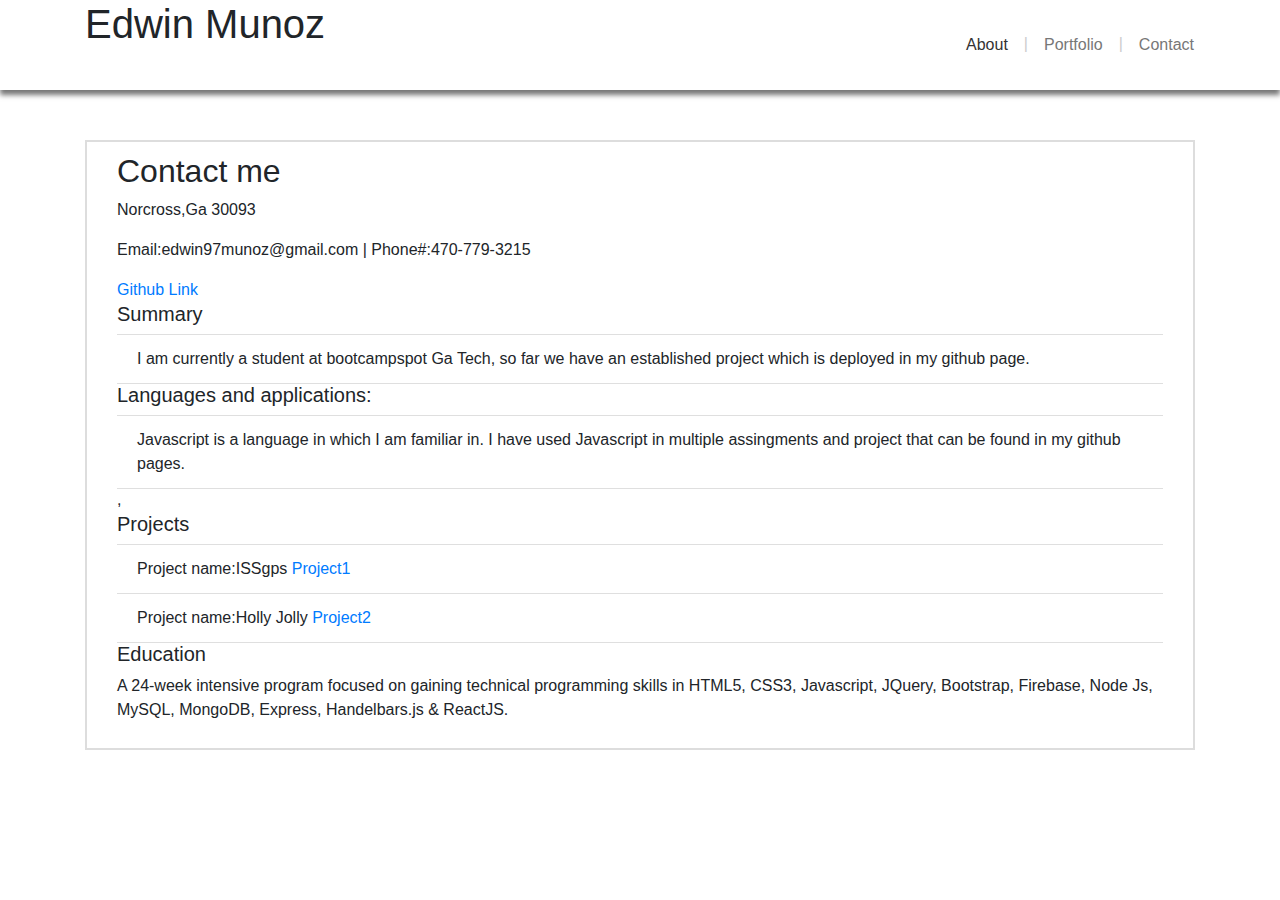
<file: contact.html>
<!DOCTYPE html>
<!--[if lt IE 7]>      <html class="no-js lt-ie9 lt-ie8 lt-ie7"> <![endif]-->
<!--[if IE 7]>         <html class="no-js lt-ie9 lt-ie8"> <![endif]-->
<!--[if IE 8]>         <html class="no-js lt-ie9"> <![endif]-->
<!--[if gt IE 8]>      <html class="no-js"> <!--<![endif]-->
<html>
    <head>
        <meta charset="utf-8">
        <meta http-equiv="X-UA-Compatible" content="IE=edge">
        <title></title>
        <meta name="description" content="">
        <meta name="viewport" content="width=device-width, initial-scale=1">
        <link rel="stylesheet" href="style.css">
        <link rel="stylesheet" href="https://stackpath.bootstrapcdn.com/bootstrap/4.3.1/css/bootstrap.min.css"
        integrity="sha384-ggOyR0iXCbMQv3Xipma34MD+dH/1fQ784/j6cY/iJTQUOhcWr7x9JvoRxT2MZw1T" crossorigin="anonymous">
    </head>
    <body class="d-flex flex-column">
         <!-- Header containing name and navigation bar -->
    <header>
        <div class="container" id="headerMobile">
            <div class="row">
                <div class="col-md-7 justify-content-start">
                    <h1>Edwin Munoz</h1>
                </div>
                <div class="col-md-5">                  
                    <ul class="nav" id="navCenter">
                        <li class="nav-link">
                            <a class="nav-item active" href="index.html" id="about">About</a>
                        </li>                       
                        <p class="divider">|</p>
                        <li class="nav-link">
                            <a class="nav-item" href="portfolio.html" id="portfolio">Portfolio</a>
                        </li>
                        <p class="divider">|</p>
                        <li class="nav-link navEnd">
                            <a class="nav-item" href="contact.html" id="contact">Contact</a>
                        </li>
                    </ul>
                </div>
            </div>
        </div>
    </header>

     <!-- Main content container -->
     <div class="container main" id="profileDiv">
        <div class="row">
            <div class="col-lg-12">
                <!-- Wrapper class uses display:block and overflow:auto to encase the floated image -->
                <main class="wrapper">
                    <h2>Contact me</h2>
                    
                    <p>
                        Norcross,Ga 30093
                    </p>
                     <p>Email:edwin97munoz@gmail.com | Phone#:470-779-3215 </p>  
                     <a class="github-kink" href="https://github.com/Edwinmunoz">
                      Github Link
                   </a>
                  
                  <ul class="list-group list-group-flush">
                      <h5>Summary</h5>
                    <li class="list-group-item">I am currently a student at bootcampspot Ga Tech, so far we have an established project which is deployed in my github page.</li>
                    <h5>Languages and applications:</h5>
                    <li class="list-group-item">Javascript is a language in which I am familiar in. I have used Javascript in multiple assingments and project that can be found in my github pages. </li>
                    ,<h5>Projects</h5>
                    <li class="list-group-item">Project name:ISSgps<a class="project-link" href="https://github.com/Edwinmunoz/group-22-project1">
                      Project1
                   </a></li>
                   <li class="list-group-item">Project name:Holly Jolly<a class="project-link" href="https://github.com/Edwinmunoz/group-22-project1">
                    Project2
                 </a></li>
                  </ul>
                      <h5>Education</h5>
                      <p>A 24-week intensive program focused on gaining technical programming skills in HTML5, CSS3, Javascript, JQuery, Bootstrap, Firebase, Node Js, MySQL, MongoDB, Express, Handelbars.js & ReactJS.</p>
                </div>
                   
                </main>
            </div>
        </div>
    </div>
        
        <script src="" async defer></script>
    </body>
</html>
</file>
<file: style.css>
* {
    margin: 0;
    padding: 0;
}

header {
    margin: 0 0 50px 0;
    background-color: #ffffff;
    height: 90px;
    box-shadow: 0 5px 5px #777777;
    user-select: none;
}

body{
    background-image: url( 'https://merriam-webster.com/assets/mw/images/article/art-wap-article-main/gray-background-7131-98db5e6ffc4972baa4087760291cbc3e@1x.jpg');
}

/* Styling for navbar in a large viewport. Keeps the navbar to the right side of the header */
#navCenter {
    justify-content: flex-end;
    margin: 0;
    padding: 0;
    line-height: 74px;
}

/* Styling for navbar item colours by default */
.nav-item:link, .nav-item:visited {
    color: #777777;
    text-decoration: none;
}

/* Styling for the active page navbar item */
.active:link, .active:visited {
    color: #333333;
}

/* Styling specifically for the last navbar item to have it flush with the wrapper */
.navEnd {
    margin-right: -15px;
}

.divider {
    padding-top: 7px;
    color: #cccccc;
}

/* Define the main body's background content */
.wrapper {
    margin-bottom: 50px;
    display: block;
    overflow: auto;
    height: auto;
    background-color: #ffffff;
    border: solid 2px #dddddd;
    padding: 10px 30px 10px 30px;
}
</file>
